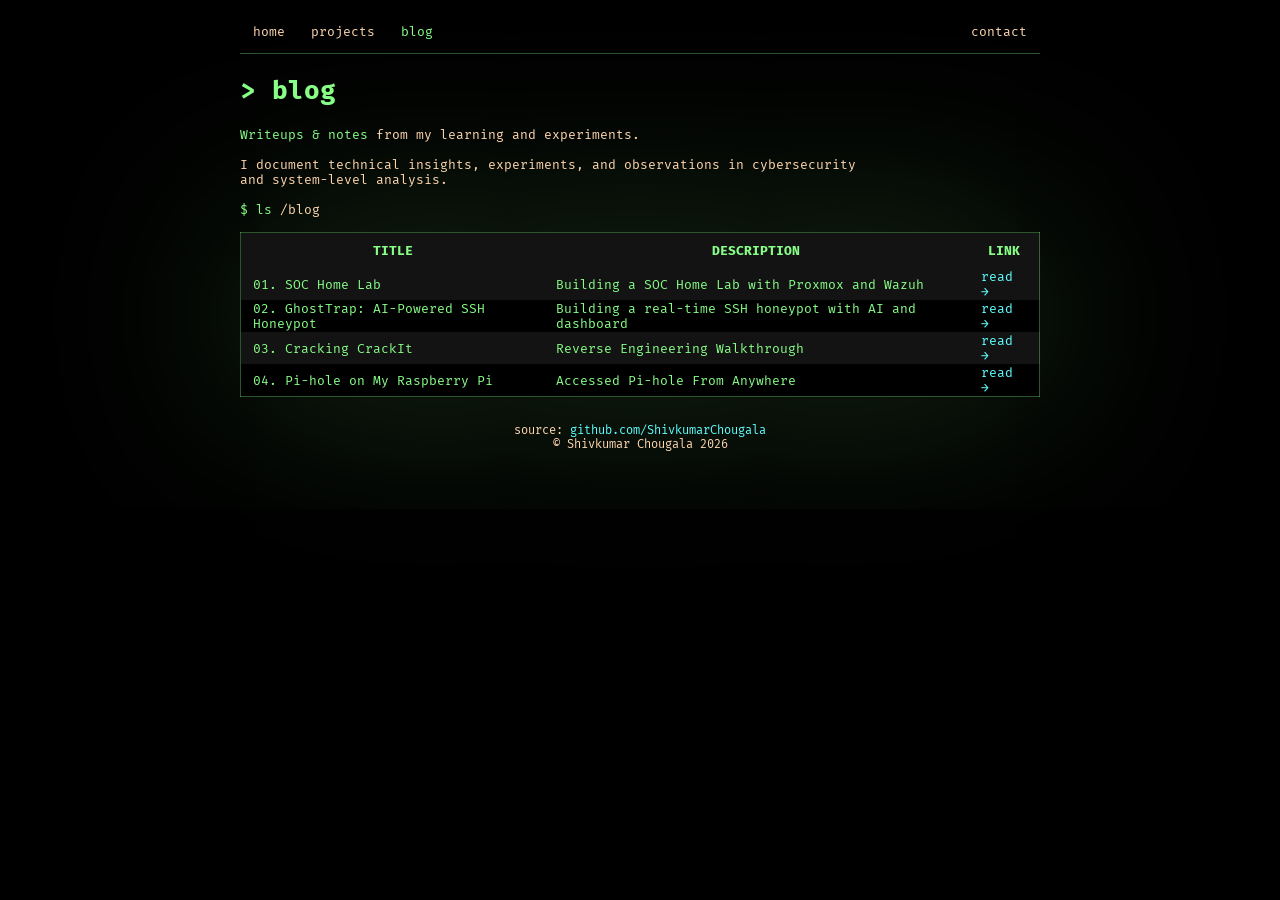
<file: blog/index.html>
<!doctype html>
<html lang="en">
<head>
    <title>blog | thechougala</title>
    <meta charset="UTF-8">
    <meta name="viewport" content="width=device-width, initial-scale=1.0" />

    <link rel="icon" href="/static/favicon.jpg">

    <link rel="stylesheet" href="/static/style.css?v=3">
    <link rel="stylesheet" href="/static/ansi.css?v=2">

    <link rel="preconnect" href="https://fonts.googleapis.com">
    <link rel="preconnect" href="https://fonts.gstatic.com" crossorigin>
    <link href="https://fonts.googleapis.com/css2?family=Fira+Mono:wght@400;500;700&display=swap" rel="stylesheet">
</head>
<body>
    <div id="container">
        <!-- NAV -->
        <div id="top-nav">
            <ul>
                <li><a href="/">home</a></li>
                <li><a href="/projects">projects</a></li>
                <li><a href="/blog" class="active">blog</a></li>
                <li class="right"><a href="/contact">contact</a></li>
            </ul>
        </div>

        <!-- TITLE -->
        <h1 class="title">&gt; blog</h1>

        <!-- INTRO -->
        <p class="content">
            <span class="highlight">Writeups & notes</span> from my learning and experiments.
            <br><br>

            I document technical insights, experiments, and observations
            in cybersecurity and system-level analysis.
            <br><br>

            <span class="highlight">$ ls</span> /blog
        </p>

        <br>

        <!-- TABLE -->
        <table id="blog-table" class="shadow">
            <thead>
                <tr>
                    <th>TITLE</th>
                    <th>DESCRIPTION</th>
                    <th>LINK</th>
                </tr>
            </thead>
            <tbody id="blog-tbody"></tbody>
        </table>

        <!-- FOOTER -->
        <pre class="footer"><code>
source: <a class="alt" href="https://github.com/ShivkumarChougala" target="_blank" rel="noopener noreferrer">github.com/ShivkumarChougala</a>
&copy; Shivkumar Chougala <script>document.write(new Date().getFullYear())</script>
        </code></pre>
    </div>

    <!-- BLOG DATA -->
    <script src="/static/blog.js"></script>

    <!-- RENDER SCRIPT -->
    <script>
        const tbody = document.getElementById("blog-tbody");

        BLOGS.forEach((post, index) => {
            const tr = document.createElement("tr");

            // TITLE
            const titleTd = document.createElement("td");
            titleTd.classList.add("title");
            titleTd.textContent = `${String(index + 1).padStart(2, "0")}. ${post.title}`;

            // DESCRIPTION
            const descTd = document.createElement("td");
            descTd.classList.add("description");
            descTd.textContent = post.desc;

            // LINK
            const linkTd = document.createElement("td");
            linkTd.classList.add("link");

            const link = document.createElement("a");
            link.href = post.link;
            link.target = "_blank";
            link.rel = "noopener noreferrer";
            link.title = "Read full article";
            link.textContent = "read →";

            linkTd.appendChild(link);

            tr.appendChild(titleTd);
            tr.appendChild(descTd);
            tr.appendChild(linkTd);

            tbody.appendChild(tr);
        });
    </script>
</body>
</html>
</file>
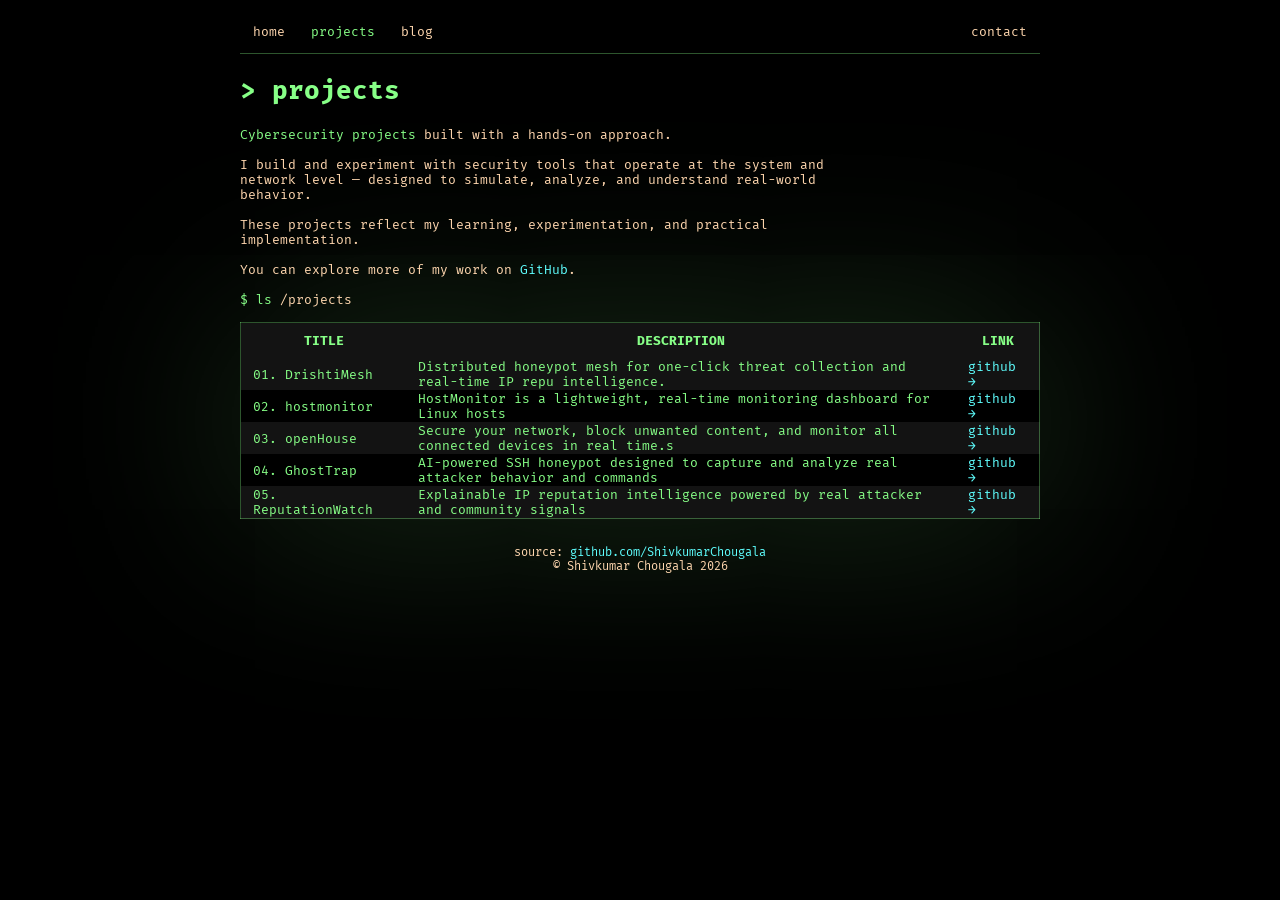
<file: projects/index.html>
<!doctype html>
<html lang="en">
<head>
    <title>projects | thechougala</title>
    <meta charset="UTF-8">
    <meta name="viewport" content="width=device-width, initial-scale=1.0" />

    <link rel="icon" href="/static/favicon.jpg">

    <link rel="stylesheet" href="/static/style.css?v=3">
    <link rel="stylesheet" href="/static/ansi.css?v=2">

    <link rel="preconnect" href="https://fonts.googleapis.com">
    <link rel="preconnect" href="https://fonts.gstatic.com" crossorigin>
    <link href="https://fonts.googleapis.com/css2?family=Fira+Mono:wght@400;500;700&display=swap" rel="stylesheet">
</head>
<body>
    <div id="container">
        <div id="top-nav">
            <ul>
                <li><a href="/">home</a></li>
                <li><a href="/projects" class="active">projects</a></li>
                <li><a href="/blog">blog</a></li>
                <li class="right"><a href="/contact">contact</a></li>
            </ul>
        </div>

        <h1 class="title">&gt; projects</h1>

        <p class="content">
            <span class="highlight">Cybersecurity projects</span> built with a hands-on approach.
            <br><br>

            I build and experiment with security tools that operate at the
            system and network level — designed to simulate, analyze,
            and understand real-world behavior.
            <br><br>

            These projects reflect my learning, experimentation,
            and practical implementation.
            <br><br>

            You can explore more of my work on
            <a href="https://github.com/ShivkumarChougala" target="_blank" rel="noopener noreferrer">GitHub</a>.
            <br><br>

            <span class="highlight">$ ls</span> /projects
        </p>

        <br>

        <table id="projects-table" class="shadow">
            <thead>
                <tr>
                    <th>TITLE</th>
                    <th>DESCRIPTION</th>
                    <th>LINK</th>
                </tr>
            </thead>
            <tbody id="projects-tbody"></tbody>
        </table>

        <pre class="footer"><code>
source: <a class="alt" href="https://github.com/ShivkumarChougala" target="_blank" rel="noopener noreferrer">github.com/ShivkumarChougala</a>
&copy; Shivkumar Chougala <script>document.write(new Date().getFullYear())</script>
        </code></pre>
    </div>

    <script src="/static/projects.js"></script>
    <script>
        const tbody = document.getElementById("projects-tbody");

        PROJECTS.forEach((project, index) => {
            const tr = document.createElement("tr");

            const titleTd = document.createElement("td");
            titleTd.classList.add("title");
            titleTd.textContent = `${String(index + 1).padStart(2, "0")}. ${project.title}`;

            const descTd = document.createElement("td");
            descTd.classList.add("description");
            descTd.textContent = project.desc;

            const linkTd = document.createElement("td");
            linkTd.classList.add("link");

            const link = document.createElement("a");
            link.href = project.link;
            link.target = "_blank";
            link.rel = "noopener noreferrer";
            link.title = `Open ${project.title} on GitHub`;
            link.textContent = "github →";

            linkTd.appendChild(link);

            tr.appendChild(titleTd);
            tr.appendChild(descTd);
            tr.appendChild(linkTd);

            tbody.appendChild(tr);
        });
    </script>
</body>
</html>
</file>
<file: static/style.css>
:root {
	--color1: #5fffff;
	--color2: #ff87af;
	--color3: #87ff87;
	--color4: #666;
	--color5: #ffd7af;
}

/* reset */
* {
	margin: 0;
	padding: 0;
}

ul {
	list-style-type: none;
}

/* helper */
.center {
	text-align: center;
}

.title {
	color: var(--color3);
}

.highlight {
	color: var(--color3);
}

.hidden {
	display: none;
}

.float-right {
	float: right;
}

.shadow {
	border: 1px solid #87ff8755; /* color3 */
	box-shadow: 0 0 200px #87ff8734;
}

@media (max-width: 650px) {
	.hide-mobile{
		display: none;
	}
}

/* layout and design */
body {
	background-color: #000;
	color: var(--color5);
	min-height: 100vh;
        display: flex;
        flex-direction: column;
	font-size: 13px;
}

body, code {
	font-family: "Fira Mono", monospace;
	font-weight: 400;
	font-style: normal;
}

b, strong, h1, h2, h3, h4, h5, h6 {
	font-weight: 900;
}

#container {
	position: relative;
	margin-right: auto;
	margin-left: auto;
	margin-top: 10px;
	max-width: 800px;
	padding: 0 6px;
	 width: 100%;
        flex: 1;
}

a, a:visited {
	color: var(--color1);
	text-decoration: none;
}

.logo {
	position: relative;
	float: right;
	clear: both;
	margin-left: 10px;
	margin-bottom: 10px;
}

.self-portrait {
	border-radius: 50%;
}

h1.title {
	margin-bottom: 21px;
}

#top-nav {
	text-align: left;
	border-bottom: 1px solid #87ff8755; /* color3 */
	margin-bottom: 21px;
}

#top-nav > ul {
	list-style: none;
	overflow: hidden;
}

#top-nav > ul > li {
	float: left;
}

#top-nav > ul > li.right {
	float: right;
}

#top-nav > ul > li > a {
	display: block;
	text-align: center;
	color: var(--color5);
	padding: 14px 13px;
	text-decoration: none;
}

#top-nav > ul > li a:hover {
	background-color: #333;;
}

#top-nav > ul > li .active {
	color: var(--color3);
}

p.content {
	max-width: 620px;
}

#socials {
	text-align: center;
	margin-top: 30px;
	margin-bottom: 10px;
}

.footer {
        text-align: center;
        font-size: 12px;
	        margin-top: auto;
        padding: 12px 0 18px;
}

/* terminal display */
pre.terminal {
	padding: 5px;
	background-color: #111;
	min-height: 420px;
	overflow-x: auto;
	line-height: 15px;
}

pre.terminal > code {
	font-size: 13px;
}

/* blinking cursor */
pre.terminal > code::after {
	content: "";
	width: 6px;
	height: 12px;
	background: var(--color5);
	display: inline-block;
	animation: cursor-blink 1.5s step-start infinite;
}

.no-animation::after {
	animation: none !important;
}

@keyframes cursor-blink {
	50% {
		opacity: 0;
	}
}

/* tput dim (theme override) */
pre.terminal > code .ansi2 {
	color: #666;
}

/* episodes table */
table {
	width: 100%;
	border-collapse: collapse;
	color: var(--color3);
	font-size: 13px;
}

td {
	padding: 1px 12px;
}

th {
	font-weight: bold;
	padding: 10px 12px;
}

tr:nth-child(odd) {
	background-color: #131313;
}

/*
tr:last-child td {
	margin-bottom: 10px;
}
*/

tr:hover {
	background-color: #222;
}

#episodes-table .title > .number {
	color: var(--color4);
}

#episodes-table .title > .name {
	color: var(--color3);
}

#episodes-table .description {
	color: var(--color5);
}

#episodes-table .description > .code {
	color: var(--color2);
}

#episodes-table .link {
	/*
	font-weight: italic;
	color: var(--color5) !important;
	*/
}

#prev-episode-btn, #next-episode-btn {
	background-color: #111;
	color: var(--color5);
	border: 1px solid var(--color3);
	padding: 8px 12px;
	cursor: pointer;
}

button:disabled {
	opacity: 0.5;
	cursor: not-allowed;
}
</file>
<file: static/ansi.css>
/* Styles (flags) */
.ansi-bold { font-weight: bold; }
.ansi-dim { font-weight: lighter; }
.ansi-italics { font-style: italic; }
.ansi-underline { text-decoration: underline; }
.ansi-blink { text-decoration: blink; }
.ansi-invert { }
.ansi-conceal { visibility: hidden; }
.ansi-strikethrough { text-decoration: line-through; }

/* Simple colors */
.ansi-color-fg-30 { color: #000316; }
.ansi-color-fg-31 { color: #aa0000; }
.ansi-color-fg-32 { color: #00aa00; }
.ansi-color-fg-33 { color: #aa5500; }
.ansi-color-fg-34 { color: #0000aa; }
.ansi-color-fg-35 { color: #e850a8; }
.ansi-color-fg-36 { color: #00aaaa; }
.ansi-color-fg-37 { color: #f5f1de; }
.ansi-color-bg-40 { background-color: #000316; }
.ansi-color-bg-41 { background-color: #aa0000; }
.ansi-color-bg-42 { background-color: #00aa00; }
.ansi-color-bg-43 { background-color: #aa5500; }
.ansi-color-bg-44 { background-color: #0000aa; }
.ansi-color-bg-45 { background-color: #e850a8; }
.ansi-color-bg-46 { background-color: #00aaaa; }
.ansi-color-bg-47 { background-color: #f5f1de; }
.ansi-color-fg-90 { color: #7f7f7f; }
.ansi-color-fg-91 { color: #ff0000; }
.ansi-color-fg-92 { color: #00ff00; }
.ansi-color-fg-93 { color: #ffff00; }
.ansi-color-fg-94 { color: #5c5cff; }
.ansi-color-fg-95 { color: #ff00ff; }
.ansi-color-fg-96 { color: #00ffff; }
.ansi-color-fg-97 { color: #ffffff; }
.ansi-color-bg-100 { background-color: #7f7f7f; }
.ansi-color-bg-101 { background-color: #ff0000; }
.ansi-color-bg-102 { background-color: #00ff00; }
.ansi-color-bg-103 { background-color: #ffff00; }
.ansi-color-bg-104 { background-color: #5c5cff; }
.ansi-color-bg-105 { background-color: #ff00ff; }
.ansi-color-bg-106 { background-color: #00ffff; }
.ansi-color-bg-107 { background-color: #ffffff; }

/* Simple colors (inverted) */
.ansi-color-fg-30.ansi-invert { background-color: #000316; }
.ansi-color-fg-31.ansi-invert { background-color: #aa0000; }
.ansi-color-fg-32.ansi-invert { background-color: #00aa00; }
.ansi-color-fg-33.ansi-invert { background-color: #aa5500; }
.ansi-color-fg-34.ansi-invert { background-color: #0000aa; }
.ansi-color-fg-35.ansi-invert { background-color: #e850a8; }
.ansi-color-fg-36.ansi-invert { background-color: #00aaaa; }
.ansi-color-fg-37.ansi-invert { background-color: #f5f1de; }
.ansi-color-bg-40.ansi-invert { color: #000316; }
.ansi-color-bg-41.ansi-invert { color: #aa0000; }
.ansi-color-bg-42.ansi-invert { color: #00aa00; }
.ansi-color-bg-43.ansi-invert { color: #aa5500; }
.ansi-color-bg-44.ansi-invert { color: #0000aa; }
.ansi-color-bg-45.ansi-invert { color: #e850a8; }
.ansi-color-bg-46.ansi-invert { color: #00aaaa; }
.ansi-color-bg-47.ansi-invert { color: #f5f1de; }
.ansi-color-fg-90.ansi-invert { background-color: #7f7f7f; }
.ansi-color-fg-91.ansi-invert { background-color: #ff0000; }
.ansi-color-fg-92.ansi-invert { background-color: #00ff00; }
.ansi-color-fg-93.ansi-invert { background-color: #ffff00; }
.ansi-color-fg-94.ansi-invert { background-color: #5c5cff; }
.ansi-color-fg-95.ansi-invert { background-color: #ff00ff; }
.ansi-color-fg-96.ansi-invert { background-color: #00ffff; }
.ansi-color-fg-97.ansi-invert { background-color: #ffffff; }
.ansi-color-bg-100.ansi-invert { color: #7f7f7f; }
.ansi-color-bg-101.ansi-invert { color: #ff0000; }
.ansi-color-bg-102.ansi-invert { color: #00ff00; }
.ansi-color-bg-103.ansi-invert { color: #ffff00; }
.ansi-color-bg-104.ansi-invert { color: #5c5cff; }
.ansi-color-bg-105.ansi-invert { color: #ff00ff; }
.ansi-color-bg-106.ansi-invert { color: #00ffff; }
.ansi-color-bg-107.ansi-invert { color: #ffffff; }

/* 256 Colors */
.ansi-color-fg-5-0 { color: #000316; }
.ansi-color-fg-5-1 { color: #aa0000; }
.ansi-color-fg-5-2 { color: #00aa00; }
.ansi-color-fg-5-3 { color: #aa5500; }
.ansi-color-fg-5-4 { color: #0000aa; }
.ansi-color-fg-5-5 { color: #e850a8; }
.ansi-color-fg-5-6 { color: #00aaaa; }
.ansi-color-fg-5-7 { color: #f5f1de; }
.ansi-color-fg-5-8 { color: #7f7f7f; }
.ansi-color-fg-5-9 { color: #ff0000; }
.ansi-color-fg-5-10 { color: #00ff00; }
.ansi-color-fg-5-11 { color: #ffff00; }
.ansi-color-fg-5-12 { color: #5c5cff; }
.ansi-color-fg-5-13 { color: #ff00ff; }
.ansi-color-fg-5-14 { color: #00ffff; }
.ansi-color-fg-5-15 { color: #ffffff; }
.ansi-color-fg-5-16 { color: #000000; }
.ansi-color-fg-5-17 { color: #00005f; }
.ansi-color-fg-5-18 { color: #000087; }
.ansi-color-fg-5-19 { color: #0000af; }
.ansi-color-fg-5-20 { color: #0000d7; }
.ansi-color-fg-5-21 { color: #0000ff; }
.ansi-color-fg-5-22 { color: #005f00; }
.ansi-color-fg-5-23 { color: #005f5f; }
.ansi-color-fg-5-24 { color: #005f87; }
.ansi-color-fg-5-25 { color: #005faf; }
.ansi-color-fg-5-26 { color: #005fd7; }
.ansi-color-fg-5-27 { color: #005fff; }
.ansi-color-fg-5-28 { color: #008700; }
.ansi-color-fg-5-29 { color: #00875f; }
.ansi-color-fg-5-30 { color: #008787; }
.ansi-color-fg-5-31 { color: #0087af; }
.ansi-color-fg-5-32 { color: #0087d7; }
.ansi-color-fg-5-33 { color: #0087ff; }
.ansi-color-fg-5-34 { color: #00af00; }
.ansi-color-fg-5-35 { color: #00af5f; }
.ansi-color-fg-5-36 { color: #00af87; }
.ansi-color-fg-5-37 { color: #00afaf; }
.ansi-color-fg-5-38 { color: #00afd7; }
.ansi-color-fg-5-39 { color: #00afff; }
.ansi-color-fg-5-40 { color: #00d700; }
.ansi-color-fg-5-41 { color: #00d75f; }
.ansi-color-fg-5-42 { color: #00d787; }
.ansi-color-fg-5-43 { color: #00d7af; }
.ansi-color-fg-5-44 { color: #00d7d7; }
.ansi-color-fg-5-45 { color: #00d7ff; }
.ansi-color-fg-5-46 { color: #00ff00; }
.ansi-color-fg-5-47 { color: #00ff5f; }
.ansi-color-fg-5-48 { color: #00ff87; }
.ansi-color-fg-5-49 { color: #00ffaf; }
.ansi-color-fg-5-50 { color: #00ffd7; }
.ansi-color-fg-5-51 { color: #00ffff; }
.ansi-color-fg-5-52 { color: #5f0000; }
.ansi-color-fg-5-53 { color: #5f005f; }
.ansi-color-fg-5-54 { color: #5f0087; }
.ansi-color-fg-5-55 { color: #5f00af; }
.ansi-color-fg-5-56 { color: #5f00d7; }
.ansi-color-fg-5-57 { color: #5f00ff; }
.ansi-color-fg-5-58 { color: #5f5f00; }
.ansi-color-fg-5-59 { color: #5f5f5f; }
.ansi-color-fg-5-60 { color: #5f5f87; }
.ansi-color-fg-5-61 { color: #5f5faf; }
.ansi-color-fg-5-62 { color: #5f5fd7; }
.ansi-color-fg-5-63 { color: #5f5fff; }
.ansi-color-fg-5-64 { color: #5f8700; }
.ansi-color-fg-5-65 { color: #5f875f; }
.ansi-color-fg-5-66 { color: #5f8787; }
.ansi-color-fg-5-67 { color: #5f87af; }
.ansi-color-fg-5-68 { color: #5f87d7; }
.ansi-color-fg-5-69 { color: #5f87ff; }
.ansi-color-fg-5-70 { color: #5faf00; }
.ansi-color-fg-5-71 { color: #5faf5f; }
.ansi-color-fg-5-72 { color: #5faf87; }
.ansi-color-fg-5-73 { color: #5fafaf; }
.ansi-color-fg-5-74 { color: #5fafd7; }
.ansi-color-fg-5-75 { color: #5fafff; }
.ansi-color-fg-5-76 { color: #5fd700; }
.ansi-color-fg-5-77 { color: #5fd75f; }
.ansi-color-fg-5-78 { color: #5fd787; }
.ansi-color-fg-5-79 { color: #5fd7af; }
.ansi-color-fg-5-80 { color: #5fd7d7; }
.ansi-color-fg-5-81 { color: #5fd7ff; }
.ansi-color-fg-5-82 { color: #5fff00; }
.ansi-color-fg-5-83 { color: #5fff5f; }
.ansi-color-fg-5-84 { color: #5fff87; }
.ansi-color-fg-5-85 { color: #5fffaf; }
.ansi-color-fg-5-86 { color: #5fffd7; }
.ansi-color-fg-5-87 { color: #5fffff; }
.ansi-color-fg-5-88 { color: #870000; }
.ansi-color-fg-5-89 { color: #87005f; }
.ansi-color-fg-5-90 { color: #870087; }
.ansi-color-fg-5-91 { color: #8700af; }
.ansi-color-fg-5-92 { color: #8700d7; }
.ansi-color-fg-5-93 { color: #8700ff; }
.ansi-color-fg-5-94 { color: #875f00; }
.ansi-color-fg-5-95 { color: #875f5f; }
.ansi-color-fg-5-96 { color: #875f87; }
.ansi-color-fg-5-97 { color: #875faf; }
.ansi-color-fg-5-98 { color: #875fd7; }
.ansi-color-fg-5-99 { color: #875fff; }
.ansi-color-fg-5-100 { color: #878700; }
.ansi-color-fg-5-101 { color: #87875f; }
.ansi-color-fg-5-102 { color: #878787; }
.ansi-color-fg-5-103 { color: #8787af; }
.ansi-color-fg-5-104 { color: #8787d7; }
.ansi-color-fg-5-105 { color: #8787ff; }
.ansi-color-fg-5-106 { color: #87af00; }
.ansi-color-fg-5-107 { color: #87af5f; }
.ansi-color-fg-5-108 { color: #87af87; }
.ansi-color-fg-5-109 { color: #87afaf; }
.ansi-color-fg-5-110 { color: #87afd7; }
.ansi-color-fg-5-111 { color: #87afff; }
.ansi-color-fg-5-112 { color: #87d700; }
.ansi-color-fg-5-113 { color: #87d75f; }
.ansi-color-fg-5-114 { color: #87d787; }
.ansi-color-fg-5-115 { color: #87d7af; }
.ansi-color-fg-5-116 { color: #87d7d7; }
.ansi-color-fg-5-117 { color: #87d7ff; }
.ansi-color-fg-5-118 { color: #87ff00; }
.ansi-color-fg-5-119 { color: #87ff5f; }
.ansi-color-fg-5-120 { color: #87ff87; }
.ansi-color-fg-5-121 { color: #87ffaf; }
.ansi-color-fg-5-122 { color: #87ffd7; }
.ansi-color-fg-5-123 { color: #87ffff; }
.ansi-color-fg-5-124 { color: #af0000; }
.ansi-color-fg-5-125 { color: #af005f; }
.ansi-color-fg-5-126 { color: #af0087; }
.ansi-color-fg-5-127 { color: #af00af; }
.ansi-color-fg-5-128 { color: #af00d7; }
.ansi-color-fg-5-129 { color: #af00ff; }
.ansi-color-fg-5-130 { color: #af5f00; }
.ansi-color-fg-5-131 { color: #af5f5f; }
.ansi-color-fg-5-132 { color: #af5f87; }
.ansi-color-fg-5-133 { color: #af5faf; }
.ansi-color-fg-5-134 { color: #af5fd7; }
.ansi-color-fg-5-135 { color: #af5fff; }
.ansi-color-fg-5-136 { color: #af8700; }
.ansi-color-fg-5-137 { color: #af875f; }
.ansi-color-fg-5-138 { color: #af8787; }
.ansi-color-fg-5-139 { color: #af87af; }
.ansi-color-fg-5-140 { color: #af87d7; }
.ansi-color-fg-5-141 { color: #af87ff; }
.ansi-color-fg-5-142 { color: #afaf00; }
.ansi-color-fg-5-143 { color: #afaf5f; }
.ansi-color-fg-5-144 { color: #afaf87; }
.ansi-color-fg-5-145 { color: #afafaf; }
.ansi-color-fg-5-146 { color: #afafd7; }
.ansi-color-fg-5-147 { color: #afafff; }
.ansi-color-fg-5-148 { color: #afd700; }
.ansi-color-fg-5-149 { color: #afd75f; }
.ansi-color-fg-5-150 { color: #afd787; }
.ansi-color-fg-5-151 { color: #afd7af; }
.ansi-color-fg-5-152 { color: #afd7d7; }
.ansi-color-fg-5-153 { color: #afd7ff; }
.ansi-color-fg-5-154 { color: #afff00; }
.ansi-color-fg-5-155 { color: #afff5f; }
.ansi-color-fg-5-156 { color: #afff87; }
.ansi-color-fg-5-157 { color: #afffaf; }
.ansi-color-fg-5-158 { color: #afffd7; }
.ansi-color-fg-5-159 { color: #afffff; }
.ansi-color-fg-5-160 { color: #d70000; }
.ansi-color-fg-5-161 { color: #d7005f; }
.ansi-color-fg-5-162 { color: #d70087; }
.ansi-color-fg-5-163 { color: #d700af; }
.ansi-color-fg-5-164 { color: #d700d7; }
.ansi-color-fg-5-165 { color: #d700ff; }
.ansi-color-fg-5-166 { color: #d75f00; }
.ansi-color-fg-5-167 { color: #d75f5f; }
.ansi-color-fg-5-168 { color: #d75f87; }
.ansi-color-fg-5-169 { color: #d75faf; }
.ansi-color-fg-5-170 { color: #d75fd7; }
.ansi-color-fg-5-171 { color: #d75fff; }
.ansi-color-fg-5-172 { color: #d78700; }
.ansi-color-fg-5-173 { color: #d7875f; }
.ansi-color-fg-5-174 { color: #d78787; }
.ansi-color-fg-5-175 { color: #d787af; }
.ansi-color-fg-5-176 { color: #d787d7; }
.ansi-color-fg-5-177 { color: #d787ff; }
.ansi-color-fg-5-178 { color: #d7af00; }
.ansi-color-fg-5-179 { color: #d7af5f; }
.ansi-color-fg-5-180 { color: #d7af87; }
.ansi-color-fg-5-181 { color: #d7afaf; }
.ansi-color-fg-5-182 { color: #d7afd7; }
.ansi-color-fg-5-183 { color: #d7afff; }
.ansi-color-fg-5-184 { color: #d7d700; }
.ansi-color-fg-5-185 { color: #d7d75f; }
.ansi-color-fg-5-186 { color: #d7d787; }
.ansi-color-fg-5-187 { color: #d7d7af; }
.ansi-color-fg-5-188 { color: #d7d7d7; }
.ansi-color-fg-5-189 { color: #d7d7ff; }
.ansi-color-fg-5-190 { color: #d7ff00; }
.ansi-color-fg-5-191 { color: #d7ff5f; }
.ansi-color-fg-5-192 { color: #d7ff87; }
.ansi-color-fg-5-193 { color: #d7ffaf; }
.ansi-color-fg-5-194 { color: #d7ffd7; }
.ansi-color-fg-5-195 { color: #d7ffff; }
.ansi-color-fg-5-196 { color: #ff0000; }
.ansi-color-fg-5-197 { color: #ff005f; }
.ansi-color-fg-5-198 { color: #ff0087; }
.ansi-color-fg-5-199 { color: #ff00af; }
.ansi-color-fg-5-200 { color: #ff00d7; }
.ansi-color-fg-5-201 { color: #ff00ff; }
.ansi-color-fg-5-202 { color: #ff5f00; }
.ansi-color-fg-5-203 { color: #ff5f5f; }
.ansi-color-fg-5-204 { color: #ff5f87; }
.ansi-color-fg-5-205 { color: #ff5faf; }
.ansi-color-fg-5-206 { color: #ff5fd7; }
.ansi-color-fg-5-207 { color: #ff5fff; }
.ansi-color-fg-5-208 { color: #ff8700; }
.ansi-color-fg-5-209 { color: #ff875f; }
.ansi-color-fg-5-210 { color: #ff8787; }
.ansi-color-fg-5-211 { color: #ff87af; }
.ansi-color-fg-5-212 { color: #ff87d7; }
.ansi-color-fg-5-213 { color: #ff87ff; }
.ansi-color-fg-5-214 { color: #ffaf00; }
.ansi-color-fg-5-215 { color: #ffaf5f; }
.ansi-color-fg-5-216 { color: #ffaf87; }
.ansi-color-fg-5-217 { color: #ffafaf; }
.ansi-color-fg-5-218 { color: #ffafd7; }
.ansi-color-fg-5-219 { color: #ffafff; }
.ansi-color-fg-5-220 { color: #ffd700; }
.ansi-color-fg-5-221 { color: #ffd75f; }
.ansi-color-fg-5-222 { color: #ffd787; }
.ansi-color-fg-5-223 { color: #ffd7af; }
.ansi-color-fg-5-224 { color: #ffd7d7; }
.ansi-color-fg-5-225 { color: #ffd7ff; }
.ansi-color-fg-5-226 { color: #ffff00; }
.ansi-color-fg-5-227 { color: #ffff5f; }
.ansi-color-fg-5-228 { color: #ffff87; }
.ansi-color-fg-5-229 { color: #ffffaf; }
.ansi-color-fg-5-230 { color: #ffffd7; }
.ansi-color-fg-5-231 { color: #ffffff; }
.ansi-color-fg-5-232 { color: #080808; }
.ansi-color-fg-5-233 { color: #121212; }
.ansi-color-fg-5-234 { color: #1c1c1c; }
.ansi-color-fg-5-235 { color: #262626; }
.ansi-color-fg-5-236 { color: #303030; }
.ansi-color-fg-5-237 { color: #3a3a3a; }
.ansi-color-fg-5-238 { color: #444444; }
.ansi-color-fg-5-239 { color: #4e4e4e; }
.ansi-color-fg-5-240 { color: #585858; }
.ansi-color-fg-5-241 { color: #626262; }
.ansi-color-fg-5-242 { color: #6c6c6c; }
.ansi-color-fg-5-243 { color: #767676; }
.ansi-color-fg-5-244 { color: #808080; }
.ansi-color-fg-5-245 { color: #8a8a8a; }
.ansi-color-fg-5-246 { color: #949494; }
.ansi-color-fg-5-247 { color: #9e9e9e; }
.ansi-color-fg-5-248 { color: #a8a8a8; }
.ansi-color-fg-5-249 { color: #b2b2b2; }
.ansi-color-fg-5-250 { color: #bcbcbc; }
.ansi-color-fg-5-251 { color: #c6c6c6; }
.ansi-color-fg-5-252 { color: #d0d0d0; }
.ansi-color-fg-5-253 { color: #dadada; }
.ansi-color-fg-5-254 { color: #e4e4e4; }
.ansi-color-fg-5-255 { color: #eeeeee; }
.ansi-color-bg-5-0 { background-color: #000316; }
.ansi-color-bg-5-1 { background-color: #aa0000; }
.ansi-color-bg-5-2 { background-color: #00aa00; }
.ansi-color-bg-5-3 { background-color: #aa5500; }
.ansi-color-bg-5-4 { background-color: #0000aa; }
.ansi-color-bg-5-5 { background-color: #e850a8; }
.ansi-color-bg-5-6 { background-color: #00aaaa; }
.ansi-color-bg-5-7 { background-color: #f5f1de; }
.ansi-color-bg-5-8 { background-color: #7f7f7f; }
.ansi-color-bg-5-9 { background-color: #ff0000; }
.ansi-color-bg-5-10 { background-color: #00ff00; }
.ansi-color-bg-5-11 { background-color: #ffff00; }
.ansi-color-bg-5-12 { background-color: #5c5cff; }
.ansi-color-bg-5-13 { background-color: #ff00ff; }
.ansi-color-bg-5-14 { background-color: #00ffff; }
.ansi-color-bg-5-15 { background-color: #ffffff; }
.ansi-color-bg-5-16 { background-color: #000000; }
.ansi-color-bg-5-17 { background-color: #00005f; }
.ansi-color-bg-5-18 { background-color: #000087; }
.ansi-color-bg-5-19 { background-color: #0000af; }
.ansi-color-bg-5-20 { background-color: #0000d7; }
.ansi-color-bg-5-21 { background-color: #0000ff; }
.ansi-color-bg-5-22 { background-color: #005f00; }
.ansi-color-bg-5-23 { background-color: #005f5f; }
.ansi-color-bg-5-24 { background-color: #005f87; }
.ansi-color-bg-5-25 { background-color: #005faf; }
.ansi-color-bg-5-26 { background-color: #005fd7; }
.ansi-color-bg-5-27 { background-color: #005fff; }
.ansi-color-bg-5-28 { background-color: #008700; }
.ansi-color-bg-5-29 { background-color: #00875f; }
.ansi-color-bg-5-30 { background-color: #008787; }
.ansi-color-bg-5-31 { background-color: #0087af; }
.ansi-color-bg-5-32 { background-color: #0087d7; }
.ansi-color-bg-5-33 { background-color: #0087ff; }
.ansi-color-bg-5-34 { background-color: #00af00; }
.ansi-color-bg-5-35 { background-color: #00af5f; }
.ansi-color-bg-5-36 { background-color: #00af87; }
.ansi-color-bg-5-37 { background-color: #00afaf; }
.ansi-color-bg-5-38 { background-color: #00afd7; }
.ansi-color-bg-5-39 { background-color: #00afff; }
.ansi-color-bg-5-40 { background-color: #00d700; }
.ansi-color-bg-5-41 { background-color: #00d75f; }
.ansi-color-bg-5-42 { background-color: #00d787; }
.ansi-color-bg-5-43 { background-color: #00d7af; }
.ansi-color-bg-5-44 { background-color: #00d7d7; }
.ansi-color-bg-5-45 { background-color: #00d7ff; }
.ansi-color-bg-5-46 { background-color: #00ff00; }
.ansi-color-bg-5-47 { background-color: #00ff5f; }
.ansi-color-bg-5-48 { background-color: #00ff87; }
.ansi-color-bg-5-49 { background-color: #00ffaf; }
.ansi-color-bg-5-50 { background-color: #00ffd7; }
.ansi-color-bg-5-51 { background-color: #00ffff; }
.ansi-color-bg-5-52 { background-color: #5f0000; }
.ansi-color-bg-5-53 { background-color: #5f005f; }
.ansi-color-bg-5-54 { background-color: #5f0087; }
.ansi-color-bg-5-55 { background-color: #5f00af; }
.ansi-color-bg-5-56 { background-color: #5f00d7; }
.ansi-color-bg-5-57 { background-color: #5f00ff; }
.ansi-color-bg-5-58 { background-color: #5f5f00; }
.ansi-color-bg-5-59 { background-color: #5f5f5f; }
.ansi-color-bg-5-60 { background-color: #5f5f87; }
.ansi-color-bg-5-61 { background-color: #5f5faf; }
.ansi-color-bg-5-62 { background-color: #5f5fd7; }
.ansi-color-bg-5-63 { background-color: #5f5fff; }
.ansi-color-bg-5-64 { background-color: #5f8700; }
.ansi-color-bg-5-65 { background-color: #5f875f; }
.ansi-color-bg-5-66 { background-color: #5f8787; }
.ansi-color-bg-5-67 { background-color: #5f87af; }
.ansi-color-bg-5-68 { background-color: #5f87d7; }
.ansi-color-bg-5-69 { background-color: #5f87ff; }
.ansi-color-bg-5-70 { background-color: #5faf00; }
.ansi-color-bg-5-71 { background-color: #5faf5f; }
.ansi-color-bg-5-72 { background-color: #5faf87; }
.ansi-color-bg-5-73 { background-color: #5fafaf; }
.ansi-color-bg-5-74 { background-color: #5fafd7; }
.ansi-color-bg-5-75 { background-color: #5fafff; }
.ansi-color-bg-5-76 { background-color: #5fd700; }
.ansi-color-bg-5-77 { background-color: #5fd75f; }
.ansi-color-bg-5-78 { background-color: #5fd787; }
.ansi-color-bg-5-79 { background-color: #5fd7af; }
.ansi-color-bg-5-80 { background-color: #5fd7d7; }
.ansi-color-bg-5-81 { background-color: #5fd7ff; }
.ansi-color-bg-5-82 { background-color: #5fff00; }
.ansi-color-bg-5-83 { background-color: #5fff5f; }
.ansi-color-bg-5-84 { background-color: #5fff87; }
.ansi-color-bg-5-85 { background-color: #5fffaf; }
.ansi-color-bg-5-86 { background-color: #5fffd7; }
.ansi-color-bg-5-87 { background-color: #5fffff; }
.ansi-color-bg-5-88 { background-color: #870000; }
.ansi-color-bg-5-89 { background-color: #87005f; }
.ansi-color-bg-5-90 { background-color: #870087; }
.ansi-color-bg-5-91 { background-color: #8700af; }
.ansi-color-bg-5-92 { background-color: #8700d7; }
.ansi-color-bg-5-93 { background-color: #8700ff; }
.ansi-color-bg-5-94 { background-color: #875f00; }
.ansi-color-bg-5-95 { background-color: #875f5f; }
.ansi-color-bg-5-96 { background-color: #875f87; }
.ansi-color-bg-5-97 { background-color: #875faf; }
.ansi-color-bg-5-98 { background-color: #875fd7; }
.ansi-color-bg-5-99 { background-color: #875fff; }
.ansi-color-bg-5-100 { background-color: #878700; }
.ansi-color-bg-5-101 { background-color: #87875f; }
.ansi-color-bg-5-102 { background-color: #878787; }
.ansi-color-bg-5-103 { background-color: #8787af; }
.ansi-color-bg-5-104 { background-color: #8787d7; }
.ansi-color-bg-5-105 { background-color: #8787ff; }
.ansi-color-bg-5-106 { background-color: #87af00; }
.ansi-color-bg-5-107 { background-color: #87af5f; }
.ansi-color-bg-5-108 { background-color: #87af87; }
.ansi-color-bg-5-109 { background-color: #87afaf; }
.ansi-color-bg-5-110 { background-color: #87afd7; }
.ansi-color-bg-5-111 { background-color: #87afff; }
.ansi-color-bg-5-112 { background-color: #87d700; }
.ansi-color-bg-5-113 { background-color: #87d75f; }
.ansi-color-bg-5-114 { background-color: #87d787; }
.ansi-color-bg-5-115 { background-color: #87d7af; }
.ansi-color-bg-5-116 { background-color: #87d7d7; }
.ansi-color-bg-5-117 { background-color: #87d7ff; }
.ansi-color-bg-5-118 { background-color: #87ff00; }
.ansi-color-bg-5-119 { background-color: #87ff5f; }
.ansi-color-bg-5-120 { background-color: #87ff87; }
.ansi-color-bg-5-121 { background-color: #87ffaf; }
.ansi-color-bg-5-122 { background-color: #87ffd7; }
.ansi-color-bg-5-123 { background-color: #87ffff; }
.ansi-color-bg-5-124 { background-color: #af0000; }
.ansi-color-bg-5-125 { background-color: #af005f; }
.ansi-color-bg-5-126 { background-color: #af0087; }
.ansi-color-bg-5-127 { background-color: #af00af; }
.ansi-color-bg-5-128 { background-color: #af00d7; }
.ansi-color-bg-5-129 { background-color: #af00ff; }
.ansi-color-bg-5-130 { background-color: #af5f00; }
.ansi-color-bg-5-131 { background-color: #af5f5f; }
.ansi-color-bg-5-132 { background-color: #af5f87; }
.ansi-color-bg-5-133 { background-color: #af5faf; }
.ansi-color-bg-5-134 { background-color: #af5fd7; }
.ansi-color-bg-5-135 { background-color: #af5fff; }
.ansi-color-bg-5-136 { background-color: #af8700; }
.ansi-color-bg-5-137 { background-color: #af875f; }
.ansi-color-bg-5-138 { background-color: #af8787; }
.ansi-color-bg-5-139 { background-color: #af87af; }
.ansi-color-bg-5-140 { background-color: #af87d7; }
.ansi-color-bg-5-141 { background-color: #af87ff; }
.ansi-color-bg-5-142 { background-color: #afaf00; }
.ansi-color-bg-5-143 { background-color: #afaf5f; }
.ansi-color-bg-5-144 { background-color: #afaf87; }
.ansi-color-bg-5-145 { background-color: #afafaf; }
.ansi-color-bg-5-146 { background-color: #afafd7; }
.ansi-color-bg-5-147 { background-color: #afafff; }
.ansi-color-bg-5-148 { background-color: #afd700; }
.ansi-color-bg-5-149 { background-color: #afd75f; }
.ansi-color-bg-5-150 { background-color: #afd787; }
.ansi-color-bg-5-151 { background-color: #afd7af; }
.ansi-color-bg-5-152 { background-color: #afd7d7; }
.ansi-color-bg-5-153 { background-color: #afd7ff; }
.ansi-color-bg-5-154 { background-color: #afff00; }
.ansi-color-bg-5-155 { background-color: #afff5f; }
.ansi-color-bg-5-156 { background-color: #afff87; }
.ansi-color-bg-5-157 { background-color: #afffaf; }
.ansi-color-bg-5-158 { background-color: #afffd7; }
.ansi-color-bg-5-159 { background-color: #afffff; }
.ansi-color-bg-5-160 { background-color: #d70000; }
.ansi-color-bg-5-161 { background-color: #d7005f; }
.ansi-color-bg-5-162 { background-color: #d70087; }
.ansi-color-bg-5-163 { background-color: #d700af; }
.ansi-color-bg-5-164 { background-color: #d700d7; }
.ansi-color-bg-5-165 { background-color: #d700ff; }
.ansi-color-bg-5-166 { background-color: #d75f00; }
.ansi-color-bg-5-167 { background-color: #d75f5f; }
.ansi-color-bg-5-168 { background-color: #d75f87; }
.ansi-color-bg-5-169 { background-color: #d75faf; }
.ansi-color-bg-5-170 { background-color: #d75fd7; }
.ansi-color-bg-5-171 { background-color: #d75fff; }
.ansi-color-bg-5-172 { background-color: #d78700; }
.ansi-color-bg-5-173 { background-color: #d7875f; }
.ansi-color-bg-5-174 { background-color: #d78787; }
.ansi-color-bg-5-175 { background-color: #d787af; }
.ansi-color-bg-5-176 { background-color: #d787d7; }
.ansi-color-bg-5-177 { background-color: #d787ff; }
.ansi-color-bg-5-178 { background-color: #d7af00; }
.ansi-color-bg-5-179 { background-color: #d7af5f; }
.ansi-color-bg-5-180 { background-color: #d7af87; }
.ansi-color-bg-5-181 { background-color: #d7afaf; }
.ansi-color-bg-5-182 { background-color: #d7afd7; }
.ansi-color-bg-5-183 { background-color: #d7afff; }
.ansi-color-bg-5-184 { background-color: #d7d700; }
.ansi-color-bg-5-185 { background-color: #d7d75f; }
.ansi-color-bg-5-186 { background-color: #d7d787; }
.ansi-color-bg-5-187 { background-color: #d7d7af; }
.ansi-color-bg-5-188 { background-color: #d7d7d7; }
.ansi-color-bg-5-189 { background-color: #d7d7ff; }
.ansi-color-bg-5-190 { background-color: #d7ff00; }
.ansi-color-bg-5-191 { background-color: #d7ff5f; }
.ansi-color-bg-5-192 { background-color: #d7ff87; }
.ansi-color-bg-5-193 { background-color: #d7ffaf; }
.ansi-color-bg-5-194 { background-color: #d7ffd7; }
.ansi-color-bg-5-195 { background-color: #d7ffff; }
.ansi-color-bg-5-196 { background-color: #ff0000; }
.ansi-color-bg-5-197 { background-color: #ff005f; }
.ansi-color-bg-5-198 { background-color: #ff0087; }
.ansi-color-bg-5-199 { background-color: #ff00af; }
.ansi-color-bg-5-200 { background-color: #ff00d7; }
.ansi-color-bg-5-201 { background-color: #ff00ff; }
.ansi-color-bg-5-202 { background-color: #ff5f00; }
.ansi-color-bg-5-203 { background-color: #ff5f5f; }
.ansi-color-bg-5-204 { background-color: #ff5f87; }
.ansi-color-bg-5-205 { background-color: #ff5faf; }
.ansi-color-bg-5-206 { background-color: #ff5fd7; }
.ansi-color-bg-5-207 { background-color: #ff5fff; }
.ansi-color-bg-5-208 { background-color: #ff8700; }
.ansi-color-bg-5-209 { background-color: #ff875f; }
.ansi-color-bg-5-210 { background-color: #ff8787; }
.ansi-color-bg-5-211 { background-color: #ff87af; }
.ansi-color-bg-5-212 { background-color: #ff87d7; }
.ansi-color-bg-5-213 { background-color: #ff87ff; }
.ansi-color-bg-5-214 { background-color: #ffaf00; }
.ansi-color-bg-5-215 { background-color: #ffaf5f; }
.ansi-color-bg-5-216 { background-color: #ffaf87; }
.ansi-color-bg-5-217 { background-color: #ffafaf; }
.ansi-color-bg-5-218 { background-color: #ffafd7; }
.ansi-color-bg-5-219 { background-color: #ffafff; }
.ansi-color-bg-5-220 { background-color: #ffd700; }
.ansi-color-bg-5-221 { background-color: #ffd75f; }
.ansi-color-bg-5-222 { background-color: #ffd787; }
.ansi-color-bg-5-223 { background-color: #ffd7af; }
.ansi-color-bg-5-224 { background-color: #ffd7d7; }
.ansi-color-bg-5-225 { background-color: #ffd7ff; }
.ansi-color-bg-5-226 { background-color: #ffff00; }
.ansi-color-bg-5-227 { background-color: #ffff5f; }
.ansi-color-bg-5-228 { background-color: #ffff87; }
.ansi-color-bg-5-229 { background-color: #ffffaf; }
.ansi-color-bg-5-230 { background-color: #ffffd7; }
.ansi-color-bg-5-231 { background-color: #ffffff; }
.ansi-color-bg-5-232 { background-color: #080808; }
.ansi-color-bg-5-233 { background-color: #121212; }
.ansi-color-bg-5-234 { background-color: #1c1c1c; }
.ansi-color-bg-5-235 { background-color: #262626; }
.ansi-color-bg-5-236 { background-color: #303030; }
.ansi-color-bg-5-237 { background-color: #3a3a3a; }
.ansi-color-bg-5-238 { background-color: #444444; }
.ansi-color-bg-5-239 { background-color: #4e4e4e; }
.ansi-color-bg-5-240 { background-color: #585858; }
.ansi-color-bg-5-241 { background-color: #626262; }
.ansi-color-bg-5-242 { background-color: #6c6c6c; }
.ansi-color-bg-5-243 { background-color: #767676; }
.ansi-color-bg-5-244 { background-color: #808080; }
.ansi-color-bg-5-245 { background-color: #8a8a8a; }
.ansi-color-bg-5-246 { background-color: #949494; }
.ansi-color-bg-5-247 { background-color: #9e9e9e; }
.ansi-color-bg-5-248 { background-color: #a8a8a8; }
.ansi-color-bg-5-249 { background-color: #b2b2b2; }
.ansi-color-bg-5-250 { background-color: #bcbcbc; }
.ansi-color-bg-5-251 { background-color: #c6c6c6; }
.ansi-color-bg-5-252 { background-color: #d0d0d0; }
.ansi-color-bg-5-253 { background-color: #dadada; }
.ansi-color-bg-5-254 { background-color: #e4e4e4; }
.ansi-color-bg-5-255 { background-color: #eeeeee; }

/* 256 Colors (inverted) */
.ansi-color-fg-5-0.ansi-invert { background-color: #000316; }
.ansi-color-fg-5-1.ansi-invert { background-color: #aa0000; }
.ansi-color-fg-5-2.ansi-invert { background-color: #00aa00; }
.ansi-color-fg-5-3.ansi-invert { background-color: #aa5500; }
.ansi-color-fg-5-4.ansi-invert { background-color: #0000aa; }
.ansi-color-fg-5-5.ansi-invert { background-color: #e850a8; }
.ansi-color-fg-5-6.ansi-invert { background-color: #00aaaa; }
.ansi-color-fg-5-7.ansi-invert { background-color: #f5f1de; }
.ansi-color-fg-5-8.ansi-invert { background-color: #7f7f7f; }
.ansi-color-fg-5-9.ansi-invert { background-color: #ff0000; }
.ansi-color-fg-5-10.ansi-invert { background-color: #00ff00; }
.ansi-color-fg-5-11.ansi-invert { background-color: #ffff00; }
.ansi-color-fg-5-12.ansi-invert { background-color: #5c5cff; }
.ansi-color-fg-5-13.ansi-invert { background-color: #ff00ff; }
.ansi-color-fg-5-14.ansi-invert { background-color: #00ffff; }
.ansi-color-fg-5-15.ansi-invert { background-color: #ffffff; }
.ansi-color-fg-5-16.ansi-invert { background-color: #000000; }
.ansi-color-fg-5-17.ansi-invert { background-color: #00005f; }
.ansi-color-fg-5-18.ansi-invert { background-color: #000087; }
.ansi-color-fg-5-19.ansi-invert { background-color: #0000af; }
.ansi-color-fg-5-20.ansi-invert { background-color: #0000d7; }
.ansi-color-fg-5-21.ansi-invert { background-color: #0000ff; }
.ansi-color-fg-5-22.ansi-invert { background-color: #005f00; }
.ansi-color-fg-5-23.ansi-invert { background-color: #005f5f; }
.ansi-color-fg-5-24.ansi-invert { background-color: #005f87; }
.ansi-color-fg-5-25.ansi-invert { background-color: #005faf; }
.ansi-color-fg-5-26.ansi-invert { background-color: #005fd7; }
.ansi-color-fg-5-27.ansi-invert { background-color: #005fff; }
.ansi-color-fg-5-28.ansi-invert { background-color: #008700; }
.ansi-color-fg-5-29.ansi-invert { background-color: #00875f; }
.ansi-color-fg-5-30.ansi-invert { background-color: #008787; }
.ansi-color-fg-5-31.ansi-invert { background-color: #0087af; }
.ansi-color-fg-5-32.ansi-invert { background-color: #0087d7; }
.ansi-color-fg-5-33.ansi-invert { background-color: #0087ff; }
.ansi-color-fg-5-34.ansi-invert { background-color: #00af00; }
.ansi-color-fg-5-35.ansi-invert { background-color: #00af5f; }
.ansi-color-fg-5-36.ansi-invert { background-color: #00af87; }
.ansi-color-fg-5-37.ansi-invert { background-color: #00afaf; }
.ansi-color-fg-5-38.ansi-invert { background-color: #00afd7; }
.ansi-color-fg-5-39.ansi-invert { background-color: #00afff; }
.ansi-color-fg-5-40.ansi-invert { background-color: #00d700; }
.ansi-color-fg-5-41.ansi-invert { background-color: #00d75f; }
.ansi-color-fg-5-42.ansi-invert { background-color: #00d787; }
.ansi-color-fg-5-43.ansi-invert { background-color: #00d7af; }
.ansi-color-fg-5-44.ansi-invert { background-color: #00d7d7; }
.ansi-color-fg-5-45.ansi-invert { background-color: #00d7ff; }
.ansi-color-fg-5-46.ansi-invert { background-color: #00ff00; }
.ansi-color-fg-5-47.ansi-invert { background-color: #00ff5f; }
.ansi-color-fg-5-48.ansi-invert { background-color: #00ff87; }
.ansi-color-fg-5-49.ansi-invert { background-color: #00ffaf; }
.ansi-color-fg-5-50.ansi-invert { background-color: #00ffd7; }
.ansi-color-fg-5-51.ansi-invert { background-color: #00ffff; }
.ansi-color-fg-5-52.ansi-invert { background-color: #5f0000; }
.ansi-color-fg-5-53.ansi-invert { background-color: #5f005f; }
.ansi-color-fg-5-54.ansi-invert { background-color: #5f0087; }
.ansi-color-fg-5-55.ansi-invert { background-color: #5f00af; }
.ansi-color-fg-5-56.ansi-invert { background-color: #5f00d7; }
.ansi-color-fg-5-57.ansi-invert { background-color: #5f00ff; }
.ansi-color-fg-5-58.ansi-invert { background-color: #5f5f00; }
.ansi-color-fg-5-59.ansi-invert { background-color: #5f5f5f; }
.ansi-color-fg-5-60.ansi-invert { background-color: #5f5f87; }
.ansi-color-fg-5-61.ansi-invert { background-color: #5f5faf; }
.ansi-color-fg-5-62.ansi-invert { background-color: #5f5fd7; }
.ansi-color-fg-5-63.ansi-invert { background-color: #5f5fff; }
.ansi-color-fg-5-64.ansi-invert { background-color: #5f8700; }
.ansi-color-fg-5-65.ansi-invert { background-color: #5f875f; }
.ansi-color-fg-5-66.ansi-invert { background-color: #5f8787; }
.ansi-color-fg-5-67.ansi-invert { background-color: #5f87af; }
.ansi-color-fg-5-68.ansi-invert { background-color: #5f87d7; }
.ansi-color-fg-5-69.ansi-invert { background-color: #5f87ff; }
.ansi-color-fg-5-70.ansi-invert { background-color: #5faf00; }
.ansi-color-fg-5-71.ansi-invert { background-color: #5faf5f; }
.ansi-color-fg-5-72.ansi-invert { background-color: #5faf87; }
.ansi-color-fg-5-73.ansi-invert { background-color: #5fafaf; }
.ansi-color-fg-5-74.ansi-invert { background-color: #5fafd7; }
.ansi-color-fg-5-75.ansi-invert { background-color: #5fafff; }
.ansi-color-fg-5-76.ansi-invert { background-color: #5fd700; }
.ansi-color-fg-5-77.ansi-invert { background-color: #5fd75f; }
.ansi-color-fg-5-78.ansi-invert { background-color: #5fd787; }
.ansi-color-fg-5-79.ansi-invert { background-color: #5fd7af; }
.ansi-color-fg-5-80.ansi-invert { background-color: #5fd7d7; }
.ansi-color-fg-5-81.ansi-invert { background-color: #5fd7ff; }
.ansi-color-fg-5-82.ansi-invert { background-color: #5fff00; }
.ansi-color-fg-5-83.ansi-invert { background-color: #5fff5f; }
.ansi-color-fg-5-84.ansi-invert { background-color: #5fff87; }
.ansi-color-fg-5-85.ansi-invert { background-color: #5fffaf; }
.ansi-color-fg-5-86.ansi-invert { background-color: #5fffd7; }
.ansi-color-fg-5-87.ansi-invert { background-color: #5fffff; }
.ansi-color-fg-5-88.ansi-invert { background-color: #870000; }
.ansi-color-fg-5-89.ansi-invert { background-color: #87005f; }
.ansi-color-fg-5-90.ansi-invert { background-color: #870087; }
.ansi-color-fg-5-91.ansi-invert { background-color: #8700af; }
.ansi-color-fg-5-92.ansi-invert { background-color: #8700d7; }
.ansi-color-fg-5-93.ansi-invert { background-color: #8700ff; }
.ansi-color-fg-5-94.ansi-invert { background-color: #875f00; }
.ansi-color-fg-5-95.ansi-invert { background-color: #875f5f; }
.ansi-color-fg-5-96.ansi-invert { background-color: #875f87; }
.ansi-color-fg-5-97.ansi-invert { background-color: #875faf; }
.ansi-color-fg-5-98.ansi-invert { background-color: #875fd7; }
.ansi-color-fg-5-99.ansi-invert { background-color: #875fff; }
.ansi-color-fg-5-100.ansi-invert { background-color: #878700; }
.ansi-color-fg-5-101.ansi-invert { background-color: #87875f; }
.ansi-color-fg-5-102.ansi-invert { background-color: #878787; }
.ansi-color-fg-5-103.ansi-invert { background-color: #8787af; }
.ansi-color-fg-5-104.ansi-invert { background-color: #8787d7; }
.ansi-color-fg-5-105.ansi-invert { background-color: #8787ff; }
.ansi-color-fg-5-106.ansi-invert { background-color: #87af00; }
.ansi-color-fg-5-107.ansi-invert { background-color: #87af5f; }
.ansi-color-fg-5-108.ansi-invert { background-color: #87af87; }
.ansi-color-fg-5-109.ansi-invert { background-color: #87afaf; }
.ansi-color-fg-5-110.ansi-invert { background-color: #87afd7; }
.ansi-color-fg-5-111.ansi-invert { background-color: #87afff; }
.ansi-color-fg-5-112.ansi-invert { background-color: #87d700; }
.ansi-color-fg-5-113.ansi-invert { background-color: #87d75f; }
.ansi-color-fg-5-114.ansi-invert { background-color: #87d787; }
.ansi-color-fg-5-115.ansi-invert { background-color: #87d7af; }
.ansi-color-fg-5-116.ansi-invert { background-color: #87d7d7; }
.ansi-color-fg-5-117.ansi-invert { background-color: #87d7ff; }
.ansi-color-fg-5-118.ansi-invert { background-color: #87ff00; }
.ansi-color-fg-5-119.ansi-invert { background-color: #87ff5f; }
.ansi-color-fg-5-120.ansi-invert { background-color: #87ff87; }
.ansi-color-fg-5-121.ansi-invert { background-color: #87ffaf; }
.ansi-color-fg-5-122.ansi-invert { background-color: #87ffd7; }
.ansi-color-fg-5-123.ansi-invert { background-color: #87ffff; }
.ansi-color-fg-5-124.ansi-invert { background-color: #af0000; }
.ansi-color-fg-5-125.ansi-invert { background-color: #af005f; }
.ansi-color-fg-5-126.ansi-invert { background-color: #af0087; }
.ansi-color-fg-5-127.ansi-invert { background-color: #af00af; }
.ansi-color-fg-5-128.ansi-invert { background-color: #af00d7; }
.ansi-color-fg-5-129.ansi-invert { background-color: #af00ff; }
.ansi-color-fg-5-130.ansi-invert { background-color: #af5f00; }
.ansi-color-fg-5-131.ansi-invert { background-color: #af5f5f; }
.ansi-color-fg-5-132.ansi-invert { background-color: #af5f87; }
.ansi-color-fg-5-133.ansi-invert { background-color: #af5faf; }
.ansi-color-fg-5-134.ansi-invert { background-color: #af5fd7; }
.ansi-color-fg-5-135.ansi-invert { background-color: #af5fff; }
.ansi-color-fg-5-136.ansi-invert { background-color: #af8700; }
.ansi-color-fg-5-137.ansi-invert { background-color: #af875f; }
.ansi-color-fg-5-138.ansi-invert { background-color: #af8787; }
.ansi-color-fg-5-139.ansi-invert { background-color: #af87af; }
.ansi-color-fg-5-140.ansi-invert { background-color: #af87d7; }
.ansi-color-fg-5-141.ansi-invert { background-color: #af87ff; }
.ansi-color-fg-5-142.ansi-invert { background-color: #afaf00; }
.ansi-color-fg-5-143.ansi-invert { background-color: #afaf5f; }
.ansi-color-fg-5-144.ansi-invert { background-color: #afaf87; }
.ansi-color-fg-5-145.ansi-invert { background-color: #afafaf; }
.ansi-color-fg-5-146.ansi-invert { background-color: #afafd7; }
.ansi-color-fg-5-147.ansi-invert { background-color: #afafff; }
.ansi-color-fg-5-148.ansi-invert { background-color: #afd700; }
.ansi-color-fg-5-149.ansi-invert { background-color: #afd75f; }
.ansi-color-fg-5-150.ansi-invert { background-color: #afd787; }
.ansi-color-fg-5-151.ansi-invert { background-color: #afd7af; }
.ansi-color-fg-5-152.ansi-invert { background-color: #afd7d7; }
.ansi-color-fg-5-153.ansi-invert { background-color: #afd7ff; }
.ansi-color-fg-5-154.ansi-invert { background-color: #afff00; }
.ansi-color-fg-5-155.ansi-invert { background-color: #afff5f; }
.ansi-color-fg-5-156.ansi-invert { background-color: #afff87; }
.ansi-color-fg-5-157.ansi-invert { background-color: #afffaf; }
.ansi-color-fg-5-158.ansi-invert { background-color: #afffd7; }
.ansi-color-fg-5-159.ansi-invert { background-color: #afffff; }
.ansi-color-fg-5-160.ansi-invert { background-color: #d70000; }
.ansi-color-fg-5-161.ansi-invert { background-color: #d7005f; }
.ansi-color-fg-5-162.ansi-invert { background-color: #d70087; }
.ansi-color-fg-5-163.ansi-invert { background-color: #d700af; }
.ansi-color-fg-5-164.ansi-invert { background-color: #d700d7; }
.ansi-color-fg-5-165.ansi-invert { background-color: #d700ff; }
.ansi-color-fg-5-166.ansi-invert { background-color: #d75f00; }
.ansi-color-fg-5-167.ansi-invert { background-color: #d75f5f; }
.ansi-color-fg-5-168.ansi-invert { background-color: #d75f87; }
.ansi-color-fg-5-169.ansi-invert { background-color: #d75faf; }
.ansi-color-fg-5-170.ansi-invert { background-color: #d75fd7; }
.ansi-color-fg-5-171.ansi-invert { background-color: #d75fff; }
.ansi-color-fg-5-172.ansi-invert { background-color: #d78700; }
.ansi-color-fg-5-173.ansi-invert { background-color: #d7875f; }
.ansi-color-fg-5-174.ansi-invert { background-color: #d78787; }
.ansi-color-fg-5-175.ansi-invert { background-color: #d787af; }
.ansi-color-fg-5-176.ansi-invert { background-color: #d787d7; }
.ansi-color-fg-5-177.ansi-invert { background-color: #d787ff; }
.ansi-color-fg-5-178.ansi-invert { background-color: #d7af00; }
.ansi-color-fg-5-179.ansi-invert { background-color: #d7af5f; }
.ansi-color-fg-5-180.ansi-invert { background-color: #d7af87; }
.ansi-color-fg-5-181.ansi-invert { background-color: #d7afaf; }
.ansi-color-fg-5-182.ansi-invert { background-color: #d7afd7; }
.ansi-color-fg-5-183.ansi-invert { background-color: #d7afff; }
.ansi-color-fg-5-184.ansi-invert { background-color: #d7d700; }
.ansi-color-fg-5-185.ansi-invert { background-color: #d7d75f; }
.ansi-color-fg-5-186.ansi-invert { background-color: #d7d787; }
.ansi-color-fg-5-187.ansi-invert { background-color: #d7d7af; }
.ansi-color-fg-5-188.ansi-invert { background-color: #d7d7d7; }
.ansi-color-fg-5-189.ansi-invert { background-color: #d7d7ff; }
.ansi-color-fg-5-190.ansi-invert { background-color: #d7ff00; }
.ansi-color-fg-5-191.ansi-invert { background-color: #d7ff5f; }
.ansi-color-fg-5-192.ansi-invert { background-color: #d7ff87; }
.ansi-color-fg-5-193.ansi-invert { background-color: #d7ffaf; }
.ansi-color-fg-5-194.ansi-invert { background-color: #d7ffd7; }
.ansi-color-fg-5-195.ansi-invert { background-color: #d7ffff; }
.ansi-color-fg-5-196.ansi-invert { background-color: #ff0000; }
.ansi-color-fg-5-197.ansi-invert { background-color: #ff005f; }
.ansi-color-fg-5-198.ansi-invert { background-color: #ff0087; }
.ansi-color-fg-5-199.ansi-invert { background-color: #ff00af; }
.ansi-color-fg-5-200.ansi-invert { background-color: #ff00d7; }
.ansi-color-fg-5-201.ansi-invert { background-color: #ff00ff; }
.ansi-color-fg-5-202.ansi-invert { background-color: #ff5f00; }
.ansi-color-fg-5-203.ansi-invert { background-color: #ff5f5f; }
.ansi-color-fg-5-204.ansi-invert { background-color: #ff5f87; }
.ansi-color-fg-5-205.ansi-invert { background-color: #ff5faf; }
.ansi-color-fg-5-206.ansi-invert { background-color: #ff5fd7; }
.ansi-color-fg-5-207.ansi-invert { background-color: #ff5fff; }
.ansi-color-fg-5-208.ansi-invert { background-color: #ff8700; }
.ansi-color-fg-5-209.ansi-invert { background-color: #ff875f; }
.ansi-color-fg-5-210.ansi-invert { background-color: #ff8787; }
.ansi-color-fg-5-211.ansi-invert { background-color: #ff87af; }
.ansi-color-fg-5-212.ansi-invert { background-color: #ff87d7; }
.ansi-color-fg-5-213.ansi-invert { background-color: #ff87ff; }
.ansi-color-fg-5-214.ansi-invert { background-color: #ffaf00; }
.ansi-color-fg-5-215.ansi-invert { background-color: #ffaf5f; }
.ansi-color-fg-5-216.ansi-invert { background-color: #ffaf87; }
.ansi-color-fg-5-217.ansi-invert { background-color: #ffafaf; }
.ansi-color-fg-5-218.ansi-invert { background-color: #ffafd7; }
.ansi-color-fg-5-219.ansi-invert { background-color: #ffafff; }
.ansi-color-fg-5-220.ansi-invert { background-color: #ffd700; }
.ansi-color-fg-5-221.ansi-invert { background-color: #ffd75f; }
.ansi-color-fg-5-222.ansi-invert { background-color: #ffd787; }
.ansi-color-fg-5-223.ansi-invert { background-color: #ffd7af; }
.ansi-color-fg-5-224.ansi-invert { background-color: #ffd7d7; }
.ansi-color-fg-5-225.ansi-invert { background-color: #ffd7ff; }
.ansi-color-fg-5-226.ansi-invert { background-color: #ffff00; }
.ansi-color-fg-5-227.ansi-invert { background-color: #ffff5f; }
.ansi-color-fg-5-228.ansi-invert { background-color: #ffff87; }
.ansi-color-fg-5-229.ansi-invert { background-color: #ffffaf; }
.ansi-color-fg-5-230.ansi-invert { background-color: #ffffd7; }
.ansi-color-fg-5-231.ansi-invert { background-color: #ffffff; }
.ansi-color-fg-5-232.ansi-invert { background-color: #080808; }
.ansi-color-fg-5-233.ansi-invert { background-color: #121212; }
.ansi-color-fg-5-234.ansi-invert { background-color: #1c1c1c; }
.ansi-color-fg-5-235.ansi-invert { background-color: #262626; }
.ansi-color-fg-5-236.ansi-invert { background-color: #303030; }
.ansi-color-fg-5-237.ansi-invert { background-color: #3a3a3a; }
.ansi-color-fg-5-238.ansi-invert { background-color: #444444; }
.ansi-color-fg-5-239.ansi-invert { background-color: #4e4e4e; }
.ansi-color-fg-5-240.ansi-invert { background-color: #585858; }
.ansi-color-fg-5-241.ansi-invert { background-color: #626262; }
.ansi-color-fg-5-242.ansi-invert { background-color: #6c6c6c; }
.ansi-color-fg-5-243.ansi-invert { background-color: #767676; }
.ansi-color-fg-5-244.ansi-invert { background-color: #808080; }
.ansi-color-fg-5-245.ansi-invert { background-color: #8a8a8a; }
.ansi-color-fg-5-246.ansi-invert { background-color: #949494; }
.ansi-color-fg-5-247.ansi-invert { background-color: #9e9e9e; }
.ansi-color-fg-5-248.ansi-invert { background-color: #a8a8a8; }
.ansi-color-fg-5-249.ansi-invert { background-color: #b2b2b2; }
.ansi-color-fg-5-250.ansi-invert { background-color: #bcbcbc; }
.ansi-color-fg-5-251.ansi-invert { background-color: #c6c6c6; }
.ansi-color-fg-5-252.ansi-invert { background-color: #d0d0d0; }
.ansi-color-fg-5-253.ansi-invert { background-color: #dadada; }
.ansi-color-fg-5-254.ansi-invert { background-color: #e4e4e4; }
.ansi-color-fg-5-255.ansi-invert { background-color: #eeeeee; }
.ansi-color-bg-5-0.ansi-invert { color: #000316; }
.ansi-color-bg-5-1.ansi-invert { color: #aa0000; }
.ansi-color-bg-5-2.ansi-invert { color: #00aa00; }
.ansi-color-bg-5-3.ansi-invert { color: #aa5500; }
.ansi-color-bg-5-4.ansi-invert { color: #0000aa; }
.ansi-color-bg-5-5.ansi-invert { color: #e850a8; }
.ansi-color-bg-5-6.ansi-invert { color: #00aaaa; }
.ansi-color-bg-5-7.ansi-invert { color: #f5f1de; }
.ansi-color-bg-5-8.ansi-invert { color: #7f7f7f; }
.ansi-color-bg-5-9.ansi-invert { color: #ff0000; }
.ansi-color-bg-5-10.ansi-invert { color: #00ff00; }
.ansi-color-bg-5-11.ansi-invert { color: #ffff00; }
.ansi-color-bg-5-12.ansi-invert { color: #5c5cff; }
.ansi-color-bg-5-13.ansi-invert { color: #ff00ff; }
.ansi-color-bg-5-14.ansi-invert { color: #00ffff; }
.ansi-color-bg-5-15.ansi-invert { color: #ffffff; }
.ansi-color-bg-5-16.ansi-invert { color: #000000; }
.ansi-color-bg-5-17.ansi-invert { color: #00005f; }
.ansi-color-bg-5-18.ansi-invert { color: #000087; }
.ansi-color-bg-5-19.ansi-invert { color: #0000af; }
.ansi-color-bg-5-20.ansi-invert { color: #0000d7; }
.ansi-color-bg-5-21.ansi-invert { color: #0000ff; }
.ansi-color-bg-5-22.ansi-invert { color: #005f00; }
.ansi-color-bg-5-23.ansi-invert { color: #005f5f; }
.ansi-color-bg-5-24.ansi-invert { color: #005f87; }
.ansi-color-bg-5-25.ansi-invert { color: #005faf; }
.ansi-color-bg-5-26.ansi-invert { color: #005fd7; }
.ansi-color-bg-5-27.ansi-invert { color: #005fff; }
.ansi-color-bg-5-28.ansi-invert { color: #008700; }
.ansi-color-bg-5-29.ansi-invert { color: #00875f; }
.ansi-color-bg-5-30.ansi-invert { color: #008787; }
.ansi-color-bg-5-31.ansi-invert { color: #0087af; }
.ansi-color-bg-5-32.ansi-invert { color: #0087d7; }
.ansi-color-bg-5-33.ansi-invert { color: #0087ff; }
.ansi-color-bg-5-34.ansi-invert { color: #00af00; }
.ansi-color-bg-5-35.ansi-invert { color: #00af5f; }
.ansi-color-bg-5-36.ansi-invert { color: #00af87; }
.ansi-color-bg-5-37.ansi-invert { color: #00afaf; }
.ansi-color-bg-5-38.ansi-invert { color: #00afd7; }
.ansi-color-bg-5-39.ansi-invert { color: #00afff; }
.ansi-color-bg-5-40.ansi-invert { color: #00d700; }
.ansi-color-bg-5-41.ansi-invert { color: #00d75f; }
.ansi-color-bg-5-42.ansi-invert { color: #00d787; }
.ansi-color-bg-5-43.ansi-invert { color: #00d7af; }
.ansi-color-bg-5-44.ansi-invert { color: #00d7d7; }
.ansi-color-bg-5-45.ansi-invert { color: #00d7ff; }
.ansi-color-bg-5-46.ansi-invert { color: #00ff00; }
.ansi-color-bg-5-47.ansi-invert { color: #00ff5f; }
.ansi-color-bg-5-48.ansi-invert { color: #00ff87; }
.ansi-color-bg-5-49.ansi-invert { color: #00ffaf; }
.ansi-color-bg-5-50.ansi-invert { color: #00ffd7; }
.ansi-color-bg-5-51.ansi-invert { color: #00ffff; }
.ansi-color-bg-5-52.ansi-invert { color: #5f0000; }
.ansi-color-bg-5-53.ansi-invert { color: #5f005f; }
.ansi-color-bg-5-54.ansi-invert { color: #5f0087; }
.ansi-color-bg-5-55.ansi-invert { color: #5f00af; }
.ansi-color-bg-5-56.ansi-invert { color: #5f00d7; }
.ansi-color-bg-5-57.ansi-invert { color: #5f00ff; }
.ansi-color-bg-5-58.ansi-invert { color: #5f5f00; }
.ansi-color-bg-5-59.ansi-invert { color: #5f5f5f; }
.ansi-color-bg-5-60.ansi-invert { color: #5f5f87; }
.ansi-color-bg-5-61.ansi-invert { color: #5f5faf; }
.ansi-color-bg-5-62.ansi-invert { color: #5f5fd7; }
.ansi-color-bg-5-63.ansi-invert { color: #5f5fff; }
.ansi-color-bg-5-64.ansi-invert { color: #5f8700; }
.ansi-color-bg-5-65.ansi-invert { color: #5f875f; }
.ansi-color-bg-5-66.ansi-invert { color: #5f8787; }
.ansi-color-bg-5-67.ansi-invert { color: #5f87af; }
.ansi-color-bg-5-68.ansi-invert { color: #5f87d7; }
.ansi-color-bg-5-69.ansi-invert { color: #5f87ff; }
.ansi-color-bg-5-70.ansi-invert { color: #5faf00; }
.ansi-color-bg-5-71.ansi-invert { color: #5faf5f; }
.ansi-color-bg-5-72.ansi-invert { color: #5faf87; }
.ansi-color-bg-5-73.ansi-invert { color: #5fafaf; }
.ansi-color-bg-5-74.ansi-invert { color: #5fafd7; }
.ansi-color-bg-5-75.ansi-invert { color: #5fafff; }
.ansi-color-bg-5-76.ansi-invert { color: #5fd700; }
.ansi-color-bg-5-77.ansi-invert { color: #5fd75f; }
.ansi-color-bg-5-78.ansi-invert { color: #5fd787; }
.ansi-color-bg-5-79.ansi-invert { color: #5fd7af; }
.ansi-color-bg-5-80.ansi-invert { color: #5fd7d7; }
.ansi-color-bg-5-81.ansi-invert { color: #5fd7ff; }
.ansi-color-bg-5-82.ansi-invert { color: #5fff00; }
.ansi-color-bg-5-83.ansi-invert { color: #5fff5f; }
.ansi-color-bg-5-84.ansi-invert { color: #5fff87; }
.ansi-color-bg-5-85.ansi-invert { color: #5fffaf; }
.ansi-color-bg-5-86.ansi-invert { color: #5fffd7; }
.ansi-color-bg-5-87.ansi-invert { color: #5fffff; }
.ansi-color-bg-5-88.ansi-invert { color: #870000; }
.ansi-color-bg-5-89.ansi-invert { color: #87005f; }
.ansi-color-bg-5-90.ansi-invert { color: #870087; }
.ansi-color-bg-5-91.ansi-invert { color: #8700af; }
.ansi-color-bg-5-92.ansi-invert { color: #8700d7; }
.ansi-color-bg-5-93.ansi-invert { color: #8700ff; }
.ansi-color-bg-5-94.ansi-invert { color: #875f00; }
.ansi-color-bg-5-95.ansi-invert { color: #875f5f; }
.ansi-color-bg-5-96.ansi-invert { color: #875f87; }
.ansi-color-bg-5-97.ansi-invert { color: #875faf; }
.ansi-color-bg-5-98.ansi-invert { color: #875fd7; }
.ansi-color-bg-5-99.ansi-invert { color: #875fff; }
.ansi-color-bg-5-100.ansi-invert { color: #878700; }
.ansi-color-bg-5-101.ansi-invert { color: #87875f; }
.ansi-color-bg-5-102.ansi-invert { color: #878787; }
.ansi-color-bg-5-103.ansi-invert { color: #8787af; }
.ansi-color-bg-5-104.ansi-invert { color: #8787d7; }
.ansi-color-bg-5-105.ansi-invert { color: #8787ff; }
.ansi-color-bg-5-106.ansi-invert { color: #87af00; }
.ansi-color-bg-5-107.ansi-invert { color: #87af5f; }
.ansi-color-bg-5-108.ansi-invert { color: #87af87; }
.ansi-color-bg-5-109.ansi-invert { color: #87afaf; }
.ansi-color-bg-5-110.ansi-invert { color: #87afd7; }
.ansi-color-bg-5-111.ansi-invert { color: #87afff; }
.ansi-color-bg-5-112.ansi-invert { color: #87d700; }
.ansi-color-bg-5-113.ansi-invert { color: #87d75f; }
.ansi-color-bg-5-114.ansi-invert { color: #87d787; }
.ansi-color-bg-5-115.ansi-invert { color: #87d7af; }
.ansi-color-bg-5-116.ansi-invert { color: #87d7d7; }
.ansi-color-bg-5-117.ansi-invert { color: #87d7ff; }
.ansi-color-bg-5-118.ansi-invert { color: #87ff00; }
.ansi-color-bg-5-119.ansi-invert { color: #87ff5f; }
.ansi-color-bg-5-120.ansi-invert { color: #87ff87; }
.ansi-color-bg-5-121.ansi-invert { color: #87ffaf; }
.ansi-color-bg-5-122.ansi-invert { color: #87ffd7; }
.ansi-color-bg-5-123.ansi-invert { color: #87ffff; }
.ansi-color-bg-5-124.ansi-invert { color: #af0000; }
.ansi-color-bg-5-125.ansi-invert { color: #af005f; }
.ansi-color-bg-5-126.ansi-invert { color: #af0087; }
.ansi-color-bg-5-127.ansi-invert { color: #af00af; }
.ansi-color-bg-5-128.ansi-invert { color: #af00d7; }
.ansi-color-bg-5-129.ansi-invert { color: #af00ff; }
.ansi-color-bg-5-130.ansi-invert { color: #af5f00; }
.ansi-color-bg-5-131.ansi-invert { color: #af5f5f; }
.ansi-color-bg-5-132.ansi-invert { color: #af5f87; }
.ansi-color-bg-5-133.ansi-invert { color: #af5faf; }
.ansi-color-bg-5-134.ansi-invert { color: #af5fd7; }
.ansi-color-bg-5-135.ansi-invert { color: #af5fff; }
.ansi-color-bg-5-136.ansi-invert { color: #af8700; }
.ansi-color-bg-5-137.ansi-invert { color: #af875f; }
.ansi-color-bg-5-138.ansi-invert { color: #af8787; }
.ansi-color-bg-5-139.ansi-invert { color: #af87af; }
.ansi-color-bg-5-140.ansi-invert { color: #af87d7; }
.ansi-color-bg-5-141.ansi-invert { color: #af87ff; }
.ansi-color-bg-5-142.ansi-invert { color: #afaf00; }
.ansi-color-bg-5-143.ansi-invert { color: #afaf5f; }
.ansi-color-bg-5-144.ansi-invert { color: #afaf87; }
.ansi-color-bg-5-145.ansi-invert { color: #afafaf; }
.ansi-color-bg-5-146.ansi-invert { color: #afafd7; }
.ansi-color-bg-5-147.ansi-invert { color: #afafff; }
.ansi-color-bg-5-148.ansi-invert { color: #afd700; }
.ansi-color-bg-5-149.ansi-invert { color: #afd75f; }
.ansi-color-bg-5-150.ansi-invert { color: #afd787; }
.ansi-color-bg-5-151.ansi-invert { color: #afd7af; }
.ansi-color-bg-5-152.ansi-invert { color: #afd7d7; }
.ansi-color-bg-5-153.ansi-invert { color: #afd7ff; }
.ansi-color-bg-5-154.ansi-invert { color: #afff00; }
.ansi-color-bg-5-155.ansi-invert { color: #afff5f; }
.ansi-color-bg-5-156.ansi-invert { color: #afff87; }
.ansi-color-bg-5-157.ansi-invert { color: #afffaf; }
.ansi-color-bg-5-158.ansi-invert { color: #afffd7; }
.ansi-color-bg-5-159.ansi-invert { color: #afffff; }
.ansi-color-bg-5-160.ansi-invert { color: #d70000; }
.ansi-color-bg-5-161.ansi-invert { color: #d7005f; }
.ansi-color-bg-5-162.ansi-invert { color: #d70087; }
.ansi-color-bg-5-163.ansi-invert { color: #d700af; }
.ansi-color-bg-5-164.ansi-invert { color: #d700d7; }
.ansi-color-bg-5-165.ansi-invert { color: #d700ff; }
.ansi-color-bg-5-166.ansi-invert { color: #d75f00; }
.ansi-color-bg-5-167.ansi-invert { color: #d75f5f; }
.ansi-color-bg-5-168.ansi-invert { color: #d75f87; }
.ansi-color-bg-5-169.ansi-invert { color: #d75faf; }
.ansi-color-bg-5-170.ansi-invert { color: #d75fd7; }
.ansi-color-bg-5-171.ansi-invert { color: #d75fff; }
.ansi-color-bg-5-172.ansi-invert { color: #d78700; }
.ansi-color-bg-5-173.ansi-invert { color: #d7875f; }
.ansi-color-bg-5-174.ansi-invert { color: #d78787; }
.ansi-color-bg-5-175.ansi-invert { color: #d787af; }
.ansi-color-bg-5-176.ansi-invert { color: #d787d7; }
.ansi-color-bg-5-177.ansi-invert { color: #d787ff; }
.ansi-color-bg-5-178.ansi-invert { color: #d7af00; }
.ansi-color-bg-5-179.ansi-invert { color: #d7af5f; }
.ansi-color-bg-5-180.ansi-invert { color: #d7af87; }
.ansi-color-bg-5-181.ansi-invert { color: #d7afaf; }
.ansi-color-bg-5-182.ansi-invert { color: #d7afd7; }
.ansi-color-bg-5-183.ansi-invert { color: #d7afff; }
.ansi-color-bg-5-184.ansi-invert { color: #d7d700; }
.ansi-color-bg-5-185.ansi-invert { color: #d7d75f; }
.ansi-color-bg-5-186.ansi-invert { color: #d7d787; }
.ansi-color-bg-5-187.ansi-invert { color: #d7d7af; }
.ansi-color-bg-5-188.ansi-invert { color: #d7d7d7; }
.ansi-color-bg-5-189.ansi-invert { color: #d7d7ff; }
.ansi-color-bg-5-190.ansi-invert { color: #d7ff00; }
.ansi-color-bg-5-191.ansi-invert { color: #d7ff5f; }
.ansi-color-bg-5-192.ansi-invert { color: #d7ff87; }
.ansi-color-bg-5-193.ansi-invert { color: #d7ffaf; }
.ansi-color-bg-5-194.ansi-invert { color: #d7ffd7; }
.ansi-color-bg-5-195.ansi-invert { color: #d7ffff; }
.ansi-color-bg-5-196.ansi-invert { color: #ff0000; }
.ansi-color-bg-5-197.ansi-invert { color: #ff005f; }
.ansi-color-bg-5-198.ansi-invert { color: #ff0087; }
.ansi-color-bg-5-199.ansi-invert { color: #ff00af; }
.ansi-color-bg-5-200.ansi-invert { color: #ff00d7; }
.ansi-color-bg-5-201.ansi-invert { color: #ff00ff; }
.ansi-color-bg-5-202.ansi-invert { color: #ff5f00; }
.ansi-color-bg-5-203.ansi-invert { color: #ff5f5f; }
.ansi-color-bg-5-204.ansi-invert { color: #ff5f87; }
.ansi-color-bg-5-205.ansi-invert { color: #ff5faf; }
.ansi-color-bg-5-206.ansi-invert { color: #ff5fd7; }
.ansi-color-bg-5-207.ansi-invert { color: #ff5fff; }
.ansi-color-bg-5-208.ansi-invert { color: #ff8700; }
.ansi-color-bg-5-209.ansi-invert { color: #ff875f; }
.ansi-color-bg-5-210.ansi-invert { color: #ff8787; }
.ansi-color-bg-5-211.ansi-invert { color: #ff87af; }
.ansi-color-bg-5-212.ansi-invert { color: #ff87d7; }
.ansi-color-bg-5-213.ansi-invert { color: #ff87ff; }
.ansi-color-bg-5-214.ansi-invert { color: #ffaf00; }
.ansi-color-bg-5-215.ansi-invert { color: #ffaf5f; }
.ansi-color-bg-5-216.ansi-invert { color: #ffaf87; }
.ansi-color-bg-5-217.ansi-invert { color: #ffafaf; }
.ansi-color-bg-5-218.ansi-invert { color: #ffafd7; }
.ansi-color-bg-5-219.ansi-invert { color: #ffafff; }
.ansi-color-bg-5-220.ansi-invert { color: #ffd700; }
.ansi-color-bg-5-221.ansi-invert { color: #ffd75f; }
.ansi-color-bg-5-222.ansi-invert { color: #ffd787; }
.ansi-color-bg-5-223.ansi-invert { color: #ffd7af; }
.ansi-color-bg-5-224.ansi-invert { color: #ffd7d7; }
.ansi-color-bg-5-225.ansi-invert { color: #ffd7ff; }
.ansi-color-bg-5-226.ansi-invert { color: #ffff00; }
.ansi-color-bg-5-227.ansi-invert { color: #ffff5f; }
.ansi-color-bg-5-228.ansi-invert { color: #ffff87; }
.ansi-color-bg-5-229.ansi-invert { color: #ffffaf; }
.ansi-color-bg-5-230.ansi-invert { color: #ffffd7; }
.ansi-color-bg-5-231.ansi-invert { color: #ffffff; }
.ansi-color-bg-5-232.ansi-invert { color: #080808; }
.ansi-color-bg-5-233.ansi-invert { color: #121212; }
.ansi-color-bg-5-234.ansi-invert { color: #1c1c1c; }
.ansi-color-bg-5-235.ansi-invert { color: #262626; }
.ansi-color-bg-5-236.ansi-invert { color: #303030; }
.ansi-color-bg-5-237.ansi-invert { color: #3a3a3a; }
.ansi-color-bg-5-238.ansi-invert { color: #444444; }
.ansi-color-bg-5-239.ansi-invert { color: #4e4e4e; }
.ansi-color-bg-5-240.ansi-invert { color: #585858; }
.ansi-color-bg-5-241.ansi-invert { color: #626262; }
.ansi-color-bg-5-242.ansi-invert { color: #6c6c6c; }
.ansi-color-bg-5-243.ansi-invert { color: #767676; }
.ansi-color-bg-5-244.ansi-invert { color: #808080; }
.ansi-color-bg-5-245.ansi-invert { color: #8a8a8a; }
.ansi-color-bg-5-246.ansi-invert { color: #949494; }
.ansi-color-bg-5-247.ansi-invert { color: #9e9e9e; }
.ansi-color-bg-5-248.ansi-invert { color: #a8a8a8; }
.ansi-color-bg-5-249.ansi-invert { color: #b2b2b2; }
.ansi-color-bg-5-250.ansi-invert { color: #bcbcbc; }
.ansi-color-bg-5-251.ansi-invert { color: #c6c6c6; }
.ansi-color-bg-5-252.ansi-invert { color: #d0d0d0; }
.ansi-color-bg-5-253.ansi-invert { color: #dadada; }
.ansi-color-bg-5-254.ansi-invert { color: #e4e4e4; }
.ansi-color-bg-5-255.ansi-invert { color: #eeeeee; }
</file>
